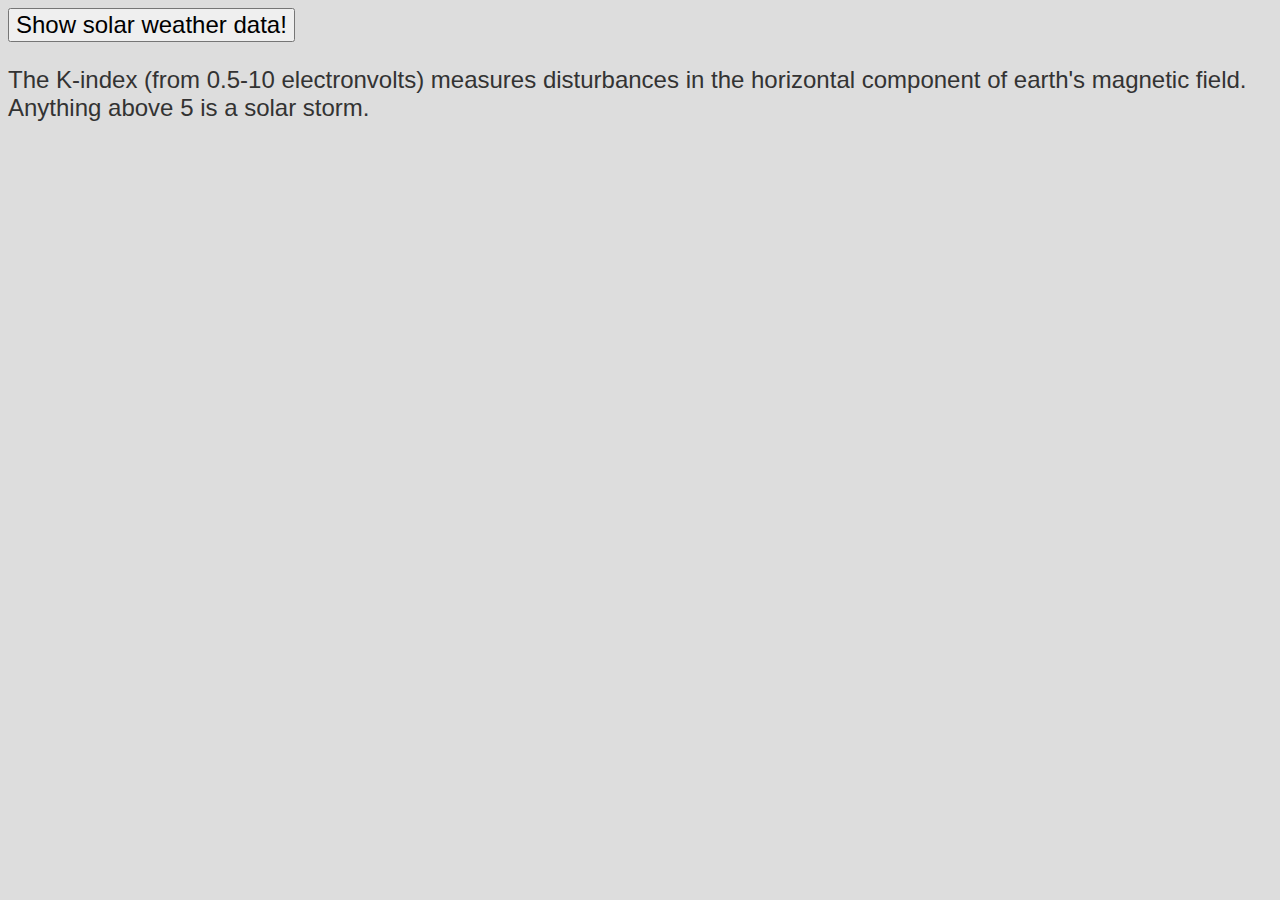
<file: api-solar-data/index.html>
<!DOCTYPE html>
<html lang="en">
<head>
  <meta charset="UTF-8">
  <meta name="viewport" content="width=device-width, initial-scale=1.0">
  <title>JSON APIs: solar weather data</title>
</head>
<style>
  body { font-size: 1.5em; font-family: Arial, Helvetica, sans-serif; color: #333; background: #ddd; }
  button { cursor: pointer; font-size: inherit; }
  .displayData { opacity: 0; transition: all 3s ease; }
</style>
<body>

  <button id="getData">Show solar weather data!</button>

  <p id="showData" class="displayData"></p>

  <p>The K-index (from 0.5-10 electronvolts) measures disturbances in the horizontal component of earth's magnetic field. Anything above 5 is a solar storm.</p>

  <script src="scripts.js"></script>
</body>
</html>
</file>
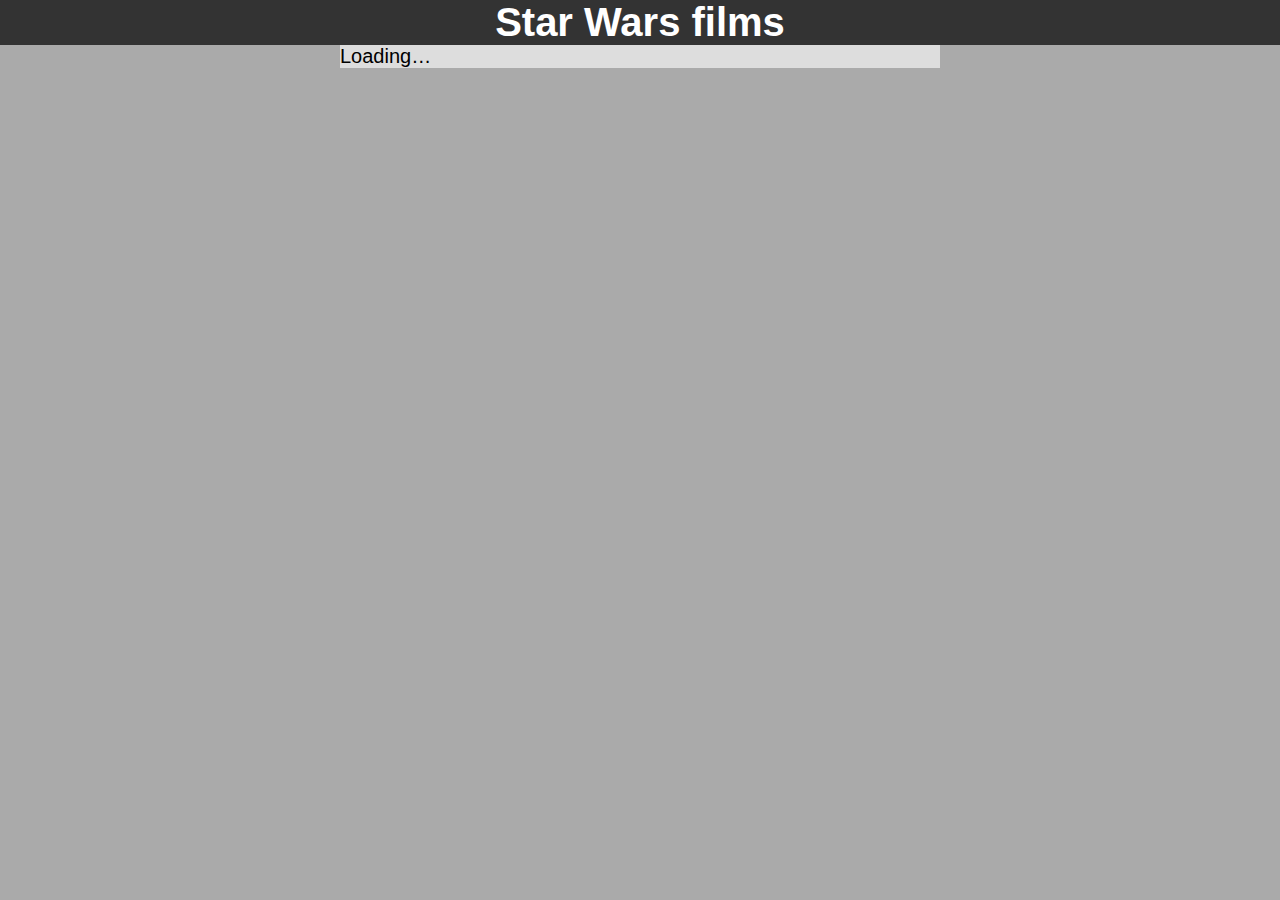
<file: api-starwars/index.html>
<!DOCTYPE html>
<html lang="en">
<head>
  <meta charset="UTF-8">
  <meta name="viewport" content="width=device-width, initial-scale=1.0">
  <title>JSON APIs: Star Wars films</title>
</head>
<link rel="stylesheet" href="styles.css">
<body>

  <h1>Star Wars films</h1>
  
  <main>
    <dl id="showData" class="displayData"></dl>
  </main>

  <script src="scripts.js"></script>
</body>
</html>
</file>
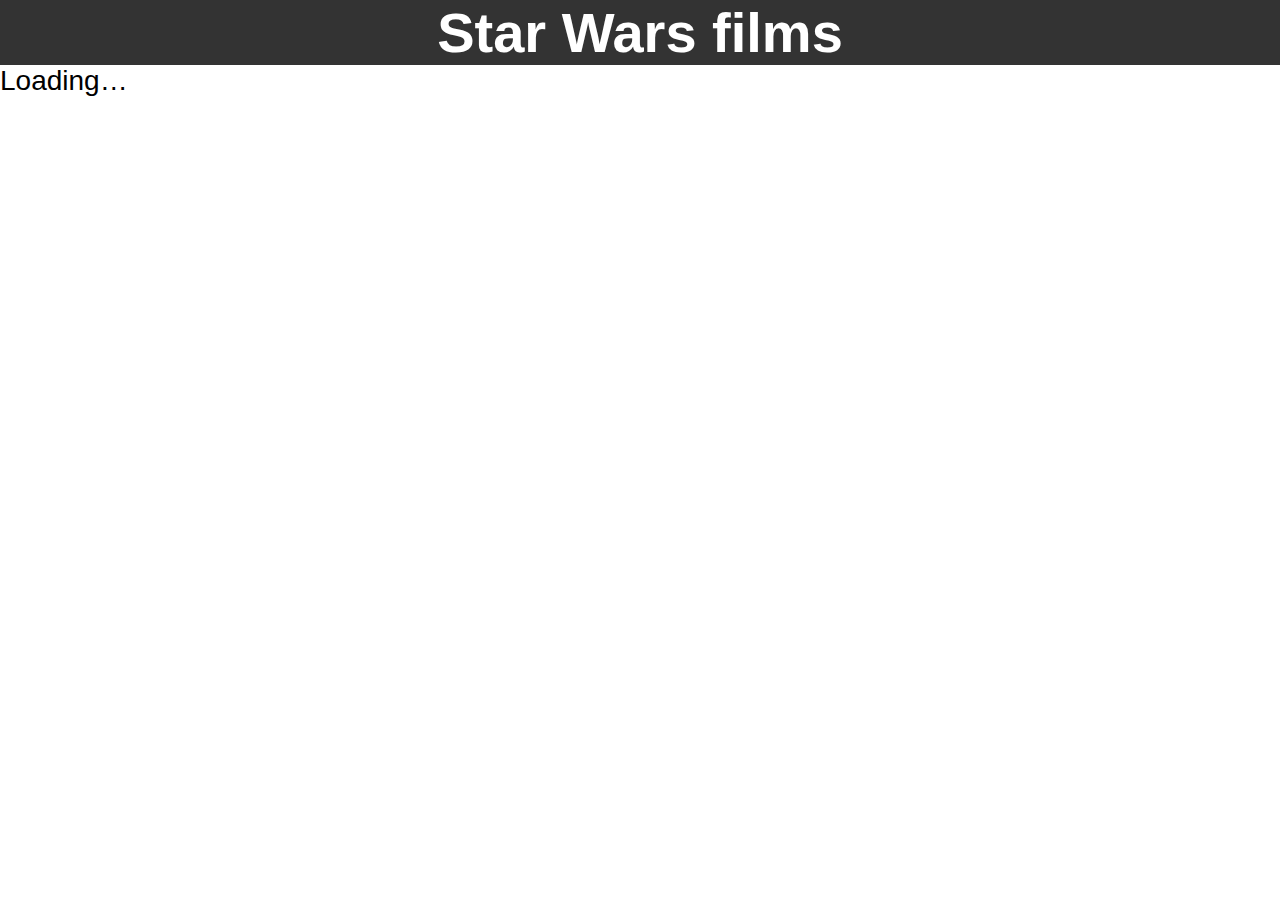
<file: starwars-api/index.html>
<!DOCTYPE html>
<html lang="en">
<head>
  <meta charset="UTF-8">
  <meta name="viewport" content="width=device-width, initial-scale=1.0">
  <title>JSON APIs: Star Wars films</title>
</head>
<style>
  body { margin: 0; font-size: 1.75em; font-family: Arial, Helvetica, sans-serif; }
  h1 { margin: 0; color: #fff; background: #333; text-align: center; }
  dl { margin: 0; }
  dt { font-weight: bold; background: #eee; margin-bottom: .25em; padding: 10px; }
  dd { font-size: .75em; font-weight: normal; margin-bottom: 1em; padding-right: 1em; }
</style>
<body>

  <h1>Star Wars films</h1>
  
  <dl id="showData" class="displayData"></dl>

  <script src="scripts.js"></script>
</body>
</html>
</file>
<file: api-starwars/styles.css>
body {
  margin: 0;
  font-size: 1.25em;
  font-family: Arial, Helvetica, sans-serif;
  background: #aaa;
}
h1 {
  margin: 0;
  color: #fff;
  background: #333;
  text-align: center;
}
main {
  max-width: 600px;
  margin: 0 auto;
  background: #ddd;
}
dl { margin: 0; }
dt {
  font-weight: bold;
  background: #eee;
  margin-bottom: .25em;
  padding: .5em 14px;
}
dt small {
  float: right;
  font-size: .5em;
  line-height: 2.25em;
}
dd {
  font-size: .75em;
  font-weight: normal;
  margin-bottom: 1em;
  padding-right: 1em;
}
</file>
